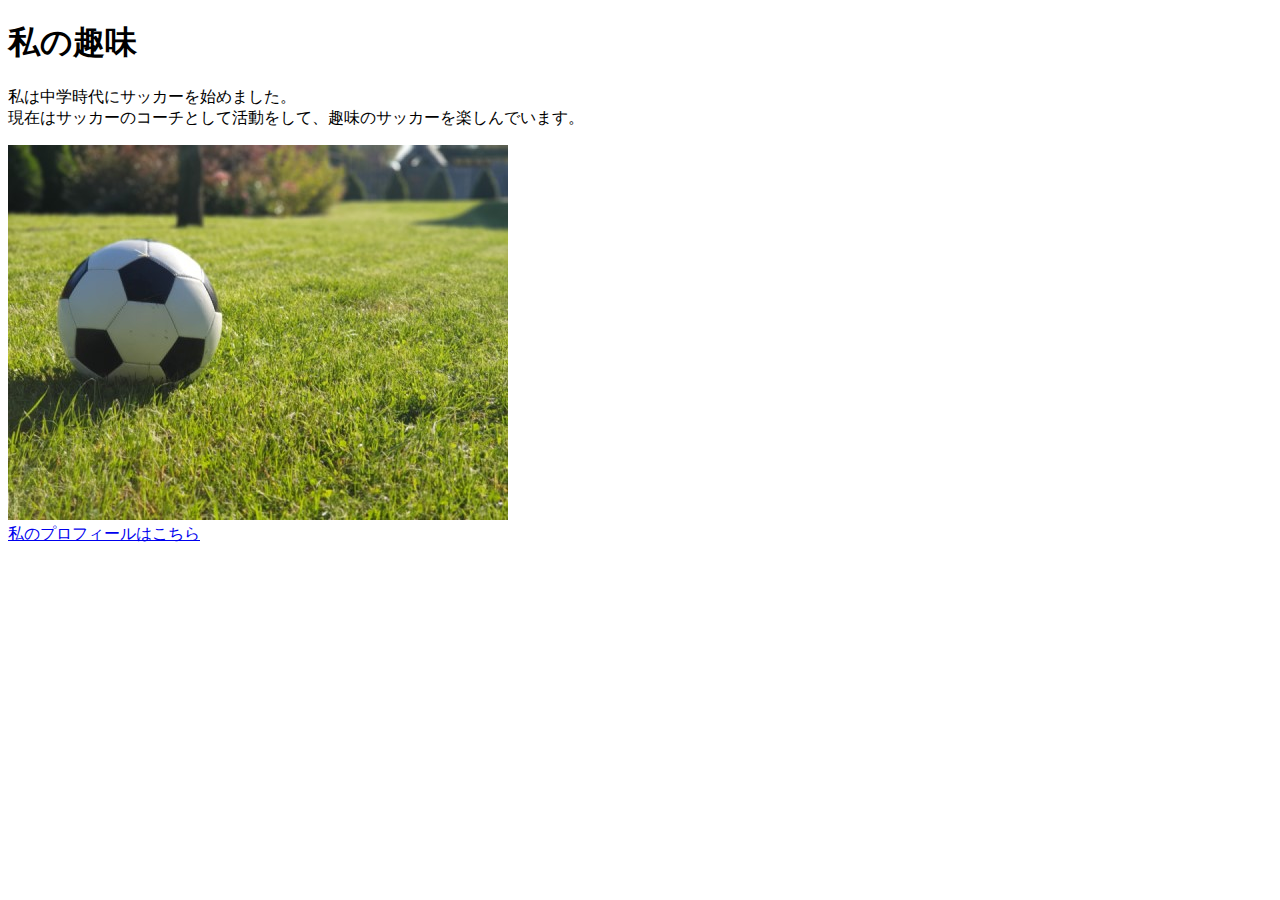
<file: kadai_005/html/index.html>
<!DOCTYPE html>
<html lang="ja">

<head>    
    <title>5章課題</title>
    <meta name="description" content="このページは5章の課題です">
    <meta charset="UTF-8">
</head>

<body>
    <h1>私の趣味</h1>
    <p>
        私は中学時代にサッカーを始めました。<br>
        現在はサッカーのコーチとして活動をして、趣味のサッカーを楽しんでいます。
    </p>
    <img src="../images/sample.jpg" alt="サッカーの思い出"><br>
    <a href="https://twitter.com/samuraijuku">私のプロフィールはこちら</a>    
</body>

</html>
</file>
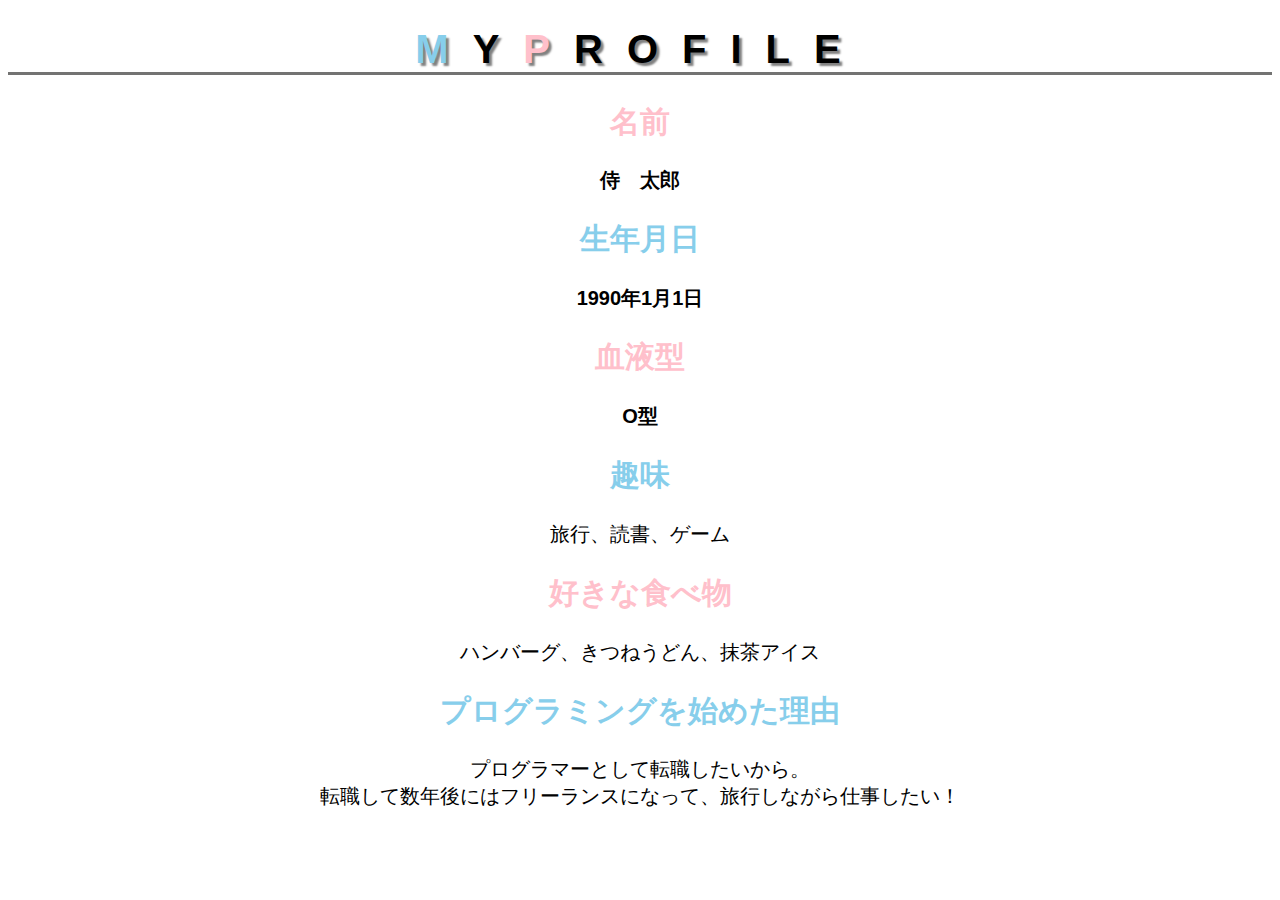
<file: kadai_014/kadai_014.html>
<!DOCTYPE html>
<html lang="ja">

<head>
    <title>14章課題</title>
    <meta name="description" content="このページは14章の課題です。">
    <meta charset="UTF-8">
    <link rel="stylesheet" href="style.css">
</head>

<body>
    <h1><span class="skyblue">M</span>Y<span class="pink">P</span>ROFILE</h1>
    <div id="bold">
        <h2 class="pink">名前</h2>
        <p>侍　太郎</p>
        <h2 class="skyblue">生年月日</h2>
        <p>1990年1月1日</p>
        <h2 class="pink">血液型</h2>
        <p>O型</p>
    </div>
    <h2 class="skyblue">趣味</h2>
    <p>旅行、読書、ゲーム</p>
    <h2 class="pink">好きな食べ物</h2>
    <p>ハンバーグ、きつねうどん、抹茶アイス</p>
    <h2 class="skyblue">プログラミングを始めた理由</h2>
    <p>プログラマーとして転職したいから。<br>転職して数年後にはフリーランスになって、旅行しながら仕事したい！</p>
</body>

</html>
</file>
<file: kadai_014/style.css>
html {
    font-size: 20px;
}
body {
    font-family: "Arial", "Meiryo", sans-serif;
    text-align: center;
}
h1 {
    font-family: "Josefin Sans",sans-serif;
    font-size: 2rem;
    letter-spacing: 1.2rem;
    text-shadow: 3px 3px 2px gray;
    border-bottom: 3px solid rgb(115, 115, 114);
}
.skyblue {
    color: skyblue;
}
.pink {
    color: rgb(255, 192, 203);
}
#bold p {
    font-weight: bold;
}
</file>
